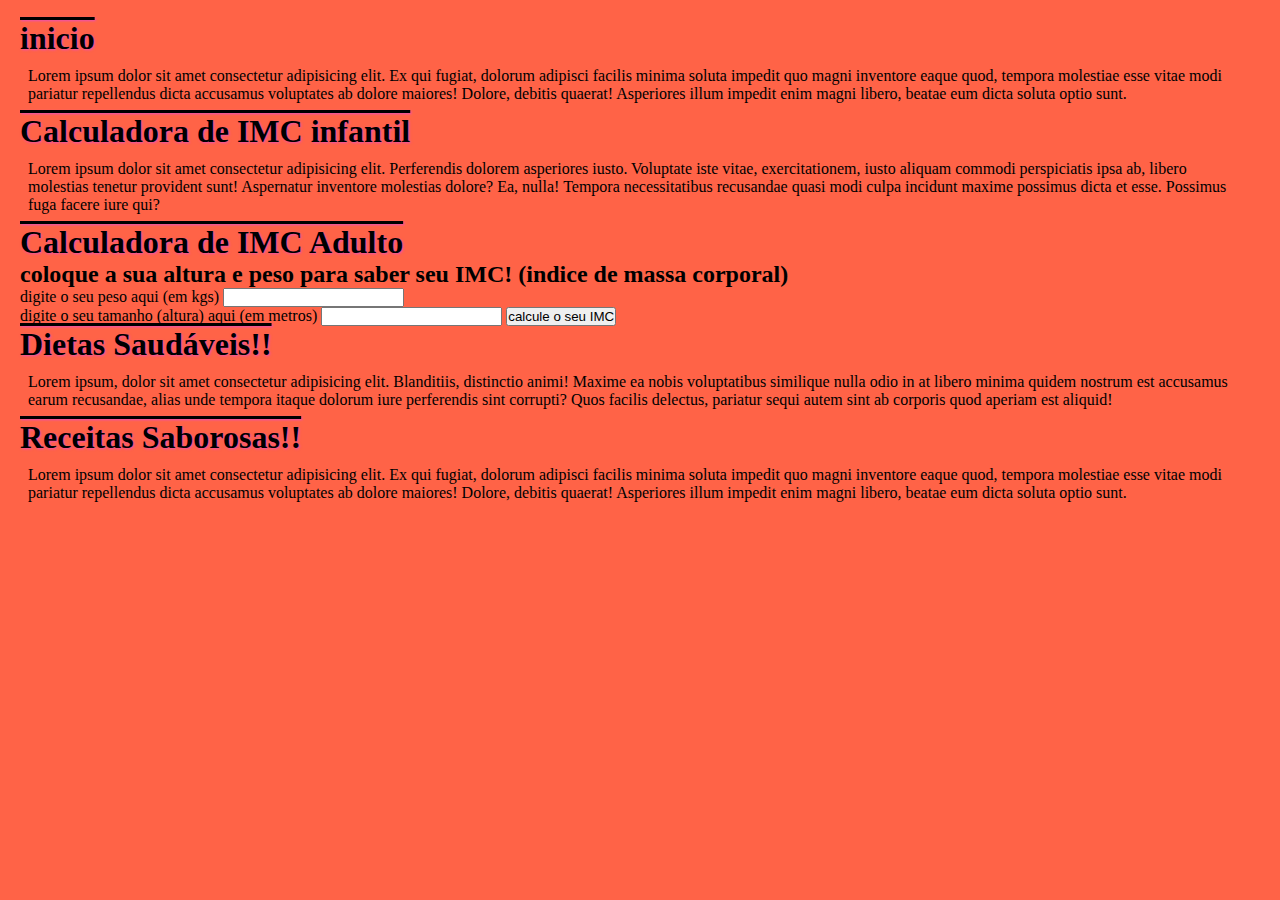
<file: index.html>
<!DOCTYPE html>
<html lang="en">
<!--terminar de fazer todos os textos, colocar uma receita saudável, uma dica de dieta saudavel (incluir sistema de dieta e imagem) colocar formulário do IMC infantil (colocar apenas os campos ex: quadrados da calculadora de IMC adulto)-->
<head>
    <meta charset="UTF-8">
    <meta http-equiv="X-UA-Compatible" content="IE=edge">
    <meta name="viewport" content="width=device-width, initial-scale=1.0">
    <title>calculadora de IMC </title>
</head>
<link rel="stylesheet" href="style.css">

<body>
    <nav>
        <ul>
            <li><a href="#">Início</a></li>
            <li><a href="#calculadoraInfantil">IMC infantil</a></li>
            <li><a href="#calculadoraAdulto">IMC adulto</a></li>
            <li><a href="#dietaSaudavel">Dieta saudável</a></li>
            <li><a href="#receitasSaborosas">Receitas saborosas</a></li>
        </ul>
    </nav>
    <main>
        <section id="">
            <h1>inicio</h1>
            <p>Lorem ipsum dolor sit amet consectetur adipisicing elit. Ex qui fugiat, dolorum adipisci facilis minima
                soluta impedit quo magni inventore eaque quod, tempora molestiae esse vitae modi pariatur repellendus
                dicta accusamus voluptates ab dolore maiores! Dolore, debitis quaerat! Asperiores illum impedit enim
                magni libero, beatae eum dicta soluta optio sunt.</p>
        </section>

        <section id="calculadoraInfantil">
            <h1>Calculadora de IMC infantil</h1>
            <p>Lorem ipsum dolor sit amet consectetur adipisicing elit. Perferendis dolorem asperiores iusto. Voluptate
                iste vitae, exercitationem, iusto aliquam commodi perspiciatis ipsa ab, libero molestias tenetur
                provident sunt! Aspernatur inventore molestias dolore? Ea, nulla! Tempora necessitatibus recusandae
                quasi modi culpa incidunt maxime possimus dicta et esse. Possimus fuga facere iure qui?</p>
        </section>


        <section id="calculadoraAdulto">


            <h1>Calculadora de IMC Adulto</h1>
            <h2>coloque a sua altura e peso para saber seu IMC! (indice de massa corporal)</h2>

            <form onclick="event.preventDefault()">
                <label for="texto-do-peso">digite o seu peso aqui (em kgs)</label>
                <input id="texto-do-peso" type="number" required>
                <br />
                <label for="texto-da-altura">digite o seu tamanho (altura) aqui (em metros)</label>
                <input id="texto-da-altura" type="number" required>
                <button onclick="calculaImc()">calcule o seu IMC</button>

            </form>

            <h2 id="calculaImc"></h2>
            <h2 id="resultado-do-Imc"></h2>

            <h2 id="resposta"></h2>
        </section>


        <section id="dietaSaudavel">
            <h1>Dietas Saudáveis!!</h1>
            <p>Lorem ipsum, dolor sit amet consectetur adipisicing elit. Blanditiis, distinctio animi! Maxime ea nobis
                voluptatibus similique nulla odio in at libero minima quidem nostrum est accusamus earum recusandae,
                alias unde tempora itaque dolorum iure perferendis sint corrupti? Quos facilis delectus, pariatur sequi
                autem sint ab corporis quod aperiam est aliquid!</p>
        </section>


        <section id="receitasSaborosas">
            <h1>Receitas Saborosas!!</h1>
            <p>Lorem ipsum dolor sit amet consectetur adipisicing elit. Ex qui fugiat, dolorum adipisci facilis minima
                soluta impedit quo magni inventore eaque quod, tempora molestiae esse vitae modi pariatur repellendus
                dicta accusamus voluptates ab dolore maiores! Dolore, debitis quaerat! Asperiores illum impedit enim
                magni libero, beatae eum dicta soluta optio sunt.</p>
        </section>
    </main>
</body>
<script src="code.js"></script>

</html>
</file>
<file: style.css>
* {
      margin: 0px;
      /*border: 2px dashed red;*/
      padding: 0px;
  }

  nav {
      position: fixed;
      background-color: rgb(96, 96, 161);
      margin: 0;
      padding: 0;
      width: 20%;
      float: left;
  }

  main {
      margin-left: 23%;
  }

  body {
      background-color: violet;
  }

  div {
      background-color: rgb(24, 151, 24);
      opacity: 0.3;
  }

  div {
      border: 10px inset rgb(212, 7, 7);
  }

  h1 {
      text-shadow: 1px 1px 2.5px rgba(230, 69, 230, 0.692);
  }

  p {
      margin-top: 10px;
      margin-bottom: 10px;
      margin-right: 15px;
      margin-left: 8px;
  }

  h1 {
      text-decoration: overline;
  }

  .p1 {
      font-family: "fantasy", Times, red serif;
  }

  ul {
      list-style-type: none;
  }

  li {
      padding: 20px;
      color: white;
  }

  li a:link {
      text-decoration: none;
      color: white;
  }

  li a:visited {
      text-decoration: none;
      color: white;
  }

  li a:hover {
      text-decoration: none;
      color: yellow;
  }

  li a:active {
      color: white;
      text-decoration: underline;
  }

  @media (min-width:600px) {
      body {
          background-color: tomato;
      }
      nav {
          width: 0px;
          overflow: hidden
      }
      main {
          margin: 20px;
      }
  }
</file>
